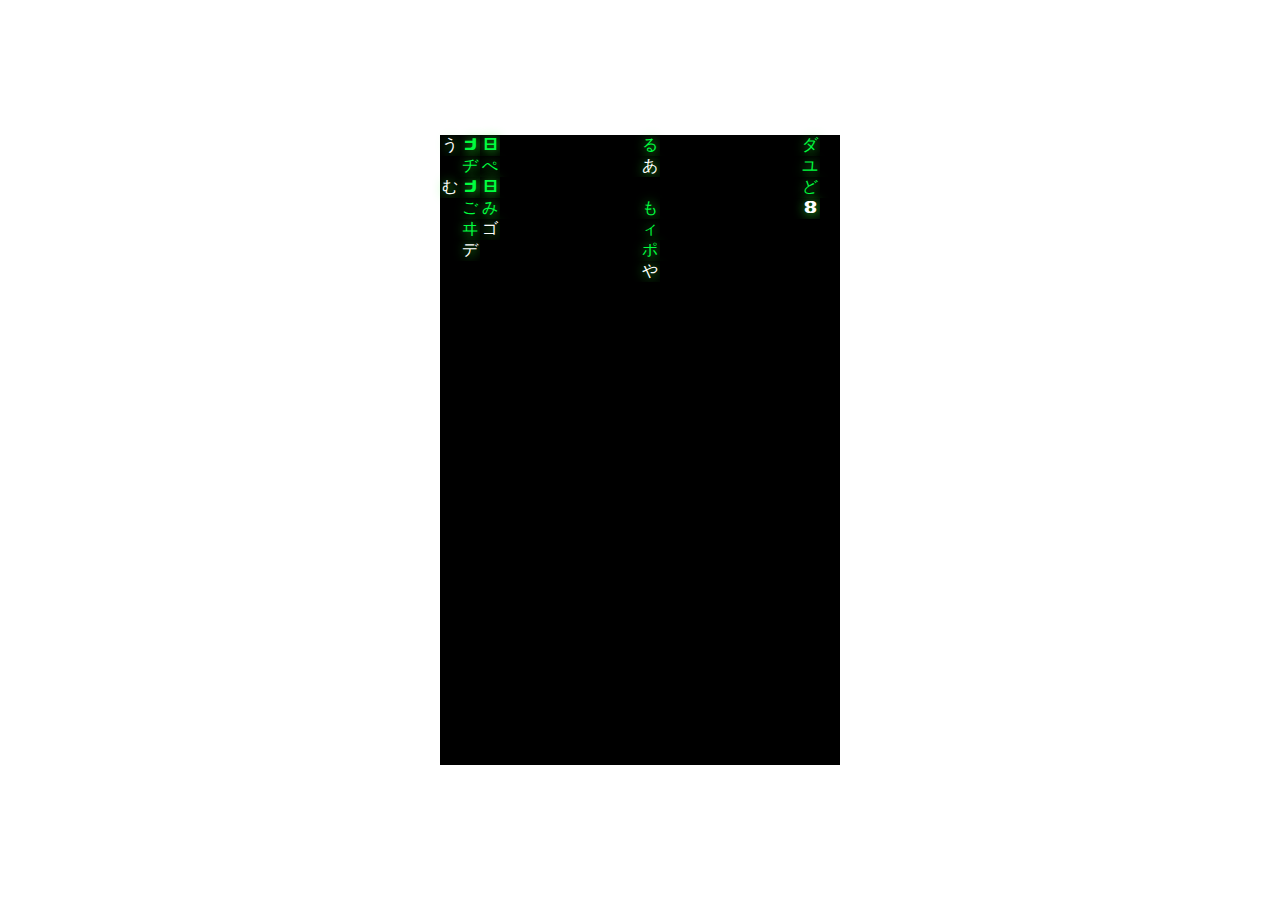
<file: index.html>
<!DOCTYPE html>
<html lang="pt-br">
<head>
    <meta charset="UTF-8">
    <meta http-equiv="X-UA-Compatible" content="IE=edge">
    <meta name="viewport" content="width=device-width, initial-scale=1.0">
    <link rel="stylesheet" href="style.css">
    <script src="script.js" defer></script>
    <script>
        
    </script>
    <title>Document</title>
</head>
<body>
    <div class="main">
        <table class="canvas">
        </table>
    </div>
</body>
</html>
</file>
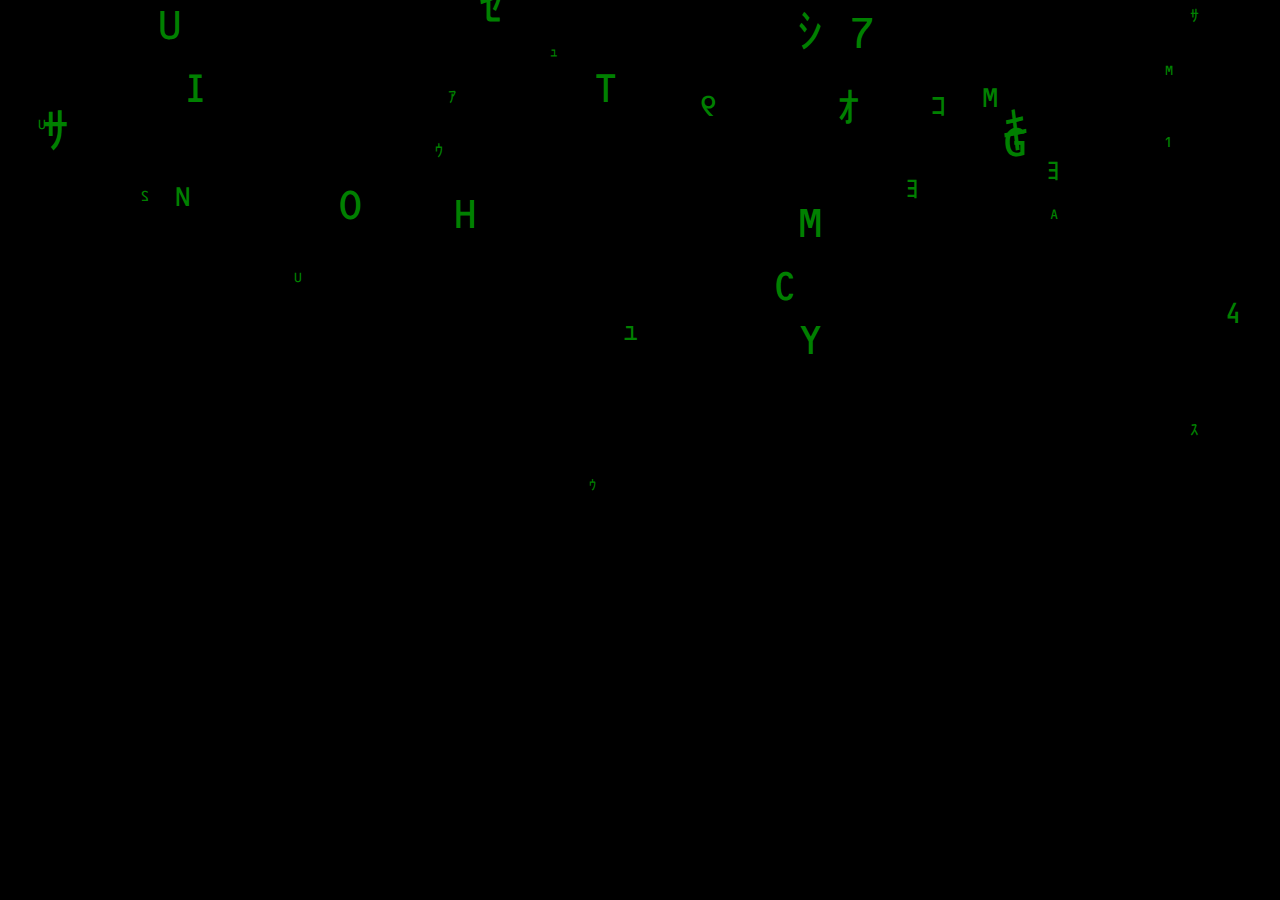
<file: teste/index.html>
<!DOCTYPE html>
<html lang="en">
    <head>
        <meta charset="UTF-8">
        <meta http-equiv="X-UA-Compatible" content="IE=edge">
        <meta name="viewport" content="width=device-width, initial-scale=1.0">
        <link rel="stylesheet" href="style.css">
        <script src="script.js" defer></script>
        <title>Document</title>
    </head>
    <body>
        <div class="main">
            <div class="div-letter">

            </div>
        </div>
    </body>
</html>
</file>
<file: style.css>
@charset "UTF-8";

@font-face {
    font-family: "matrix";
    src: url(arquivos/Matrix-Code.ttf);
}

* {
    margin: 0px;
}
html {
    width: 100vw;
    height: 100vh;
}

body {
    width: 100vw;
    height: 100vh;
    
}
.main {
    width: 100vw;
    height: 100vh;
    overflow: hidden;
    display: flex;
    justify-content: center;
    align-items: center;
}
.canvas {
    border-collapse: collapse;
    border: none;
    
    /*---TELA INTEIRA
    width: 100vw;
    height: 100vh;
    ---*/
    
    width: 400px;
    height: 400px;
    
    

}

/*----EACH TABLE DATA---*/
.column {
    position: relative;
    text-align: center;
    
    padding: 0px;
    
    color: white;
    background-color: black;

    border: none;
    
      
}


/*----EACH DATA---*/
.data {
    font-family: monospace;
    font-size: auto;
    border: none;
}

.index {
    position: absolute;
    top: 2px;
    right: 2px;
    
    font-size: 3px;
    font-family: monospace;
    
    color: yellow;
}


.rastro-glyph {
    display: inline-block;
    content: "";
    width: 100%;
    height: 100%;
    
    opacity: 0.1;
}
.glyph {
   
    font-family: "matrix";
    font-size: auto;
    color: white;
    
    text-shadow: 1px 1px 12px rgb(39, 242, 39);
}
</file>
<file: teste/style.css>
@charset "UTF-8";

@font-face {
    font-family: "typo";
    src: url("arquivos/matrix\ code\ nfi.otf")
}

* {
    margin: 0px;
}

body {
    width: 100vw;
    height: 100vh;
}


.main {
    position: relative;
    width: 100%;
    height: 100%;
    
}

.div-letter {
    display: flex;
    justify-content: center;
    position: relative;
    width: 100vw;
    height: 100vh;
    
    overflow: hidden;
    
    background-color: rgb(0, 0, 0);
}

.letter {
    font-family: "typo";
    display: inline-block;
    width: fit-content;
    height: fit-content;
    visibility: visible;
    position: absolute;
    top: 0px;
    left: 0px;
    right: 0px;
    bottom: 0px;
    opacity: 1;
    
    color: green;
    
    
}
</file>
